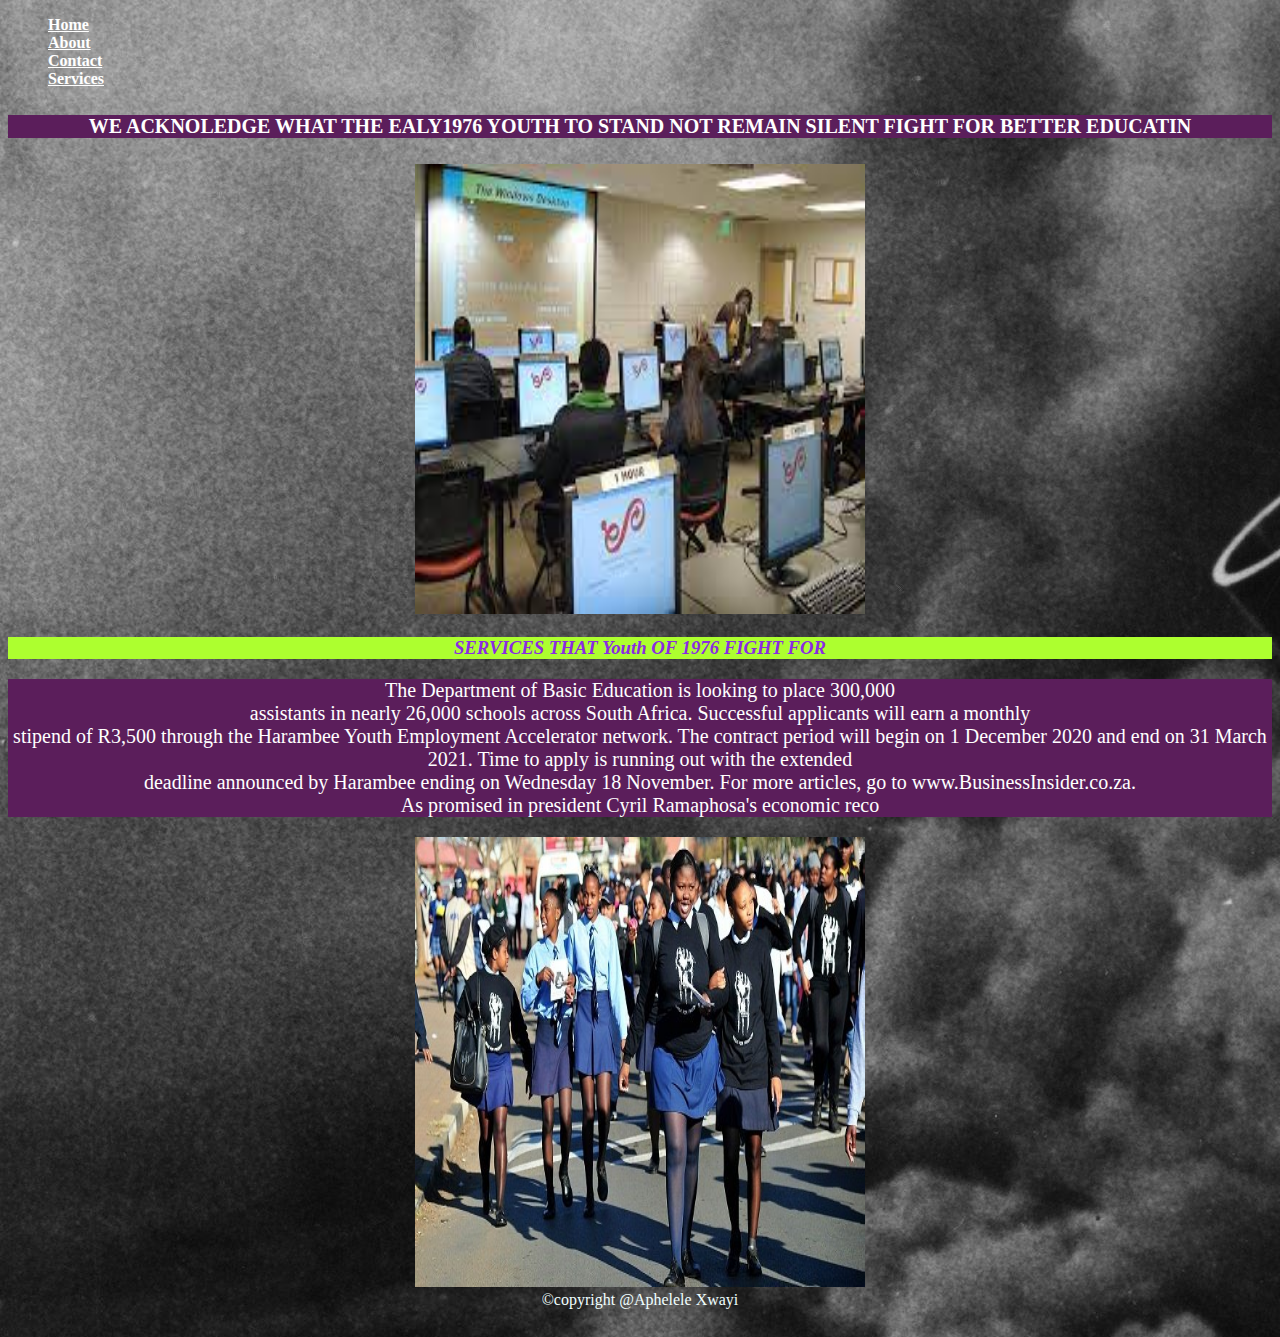
<file: Services.html>
<!DOCTYPE html>
<html>
<head>
<title>Ealy1976</title>
<link rel="stylesheet" href="style1.css">
<meta charset="UTF-8">
</head>
<body>
    
       
 <ul>


    <li><b><a href="index.html" style="color: white">Home</a></b></a></li>
    <li><b><a href="About.html"style="color:white">About</a></b></li>
    <li><b><a href="Contact.html"style="color:white">Contact </a></b></li>
    <li><b><a href="Services.html"style="color:white">Services</a></b></li>
    


</ul>
<h4>WE ACKNOLEDGE WHAT THE EALY1976 YOUTH TO STAND NOT REMAIN 
    SILENT FIGHT FOR BETTER EDUCATIN</h4>
    <center><img src="computer.jpg" width="450"   height="450"</center>

 <h3><i>SERVICES THAT Youth OF 1976 FIGHT FOR</h3></i> 
 <p>The Department of Basic Education is looking to place 300,000<br> assistants in nearly 26,000 schools across South Africa.
    Successful applicants will earn a monthly<br> stipend of R3,500 through the Harambee Youth Employment Accelerator network.
    The contract period will begin on 1 December 2020 and end on 31 March 2021.
    Time to apply is running out with the extended<br>deadline announced by Harambee ending on Wednesday 18 November.
    For more articles, go to www.BusinessInsider.co.za.
    <br> As promised in president Cyril Ramaphosa's economic reco</p>
<center><img src="3.jpg" width="450"   height="450"</center>
<footer>&copy;copyright @Aphelele Xwayi</footer>
 </body>
</body>

</html>
</file>
<file: style1.css>
body {
     background-image: url("soldier.jpg");
     background-color:#5b1e5b;
    }
     h1 {
     color:white;
     background-color:  #5b1e5b;

    }
      
      h3{
           text-align: bold;
           color: blueviolet;
           -webkit-column-break-after: auto;
           background-color: greenyellow;
      }           
          
        P {
            font-size: 5px;

color:white;
background-color: #5b1e5b;
           font-size: 20px;
           text-align: center;
           
      }  

           
      ul{
           color: white;
           list-style-type:none;

}
      
                   
     h1 {
           color:
     }

           text-center

     } 
      a:link, a:visited{
            displa:white;
            width: 120px;
            background-color: rgb(66, 50, 205);
            color: white;
            text-decoration: none;
            font-weight: bold;
            text-transform: uppercase;
            padding: 5px;
                      }
         
               a:hover,a:active{
                     background-color: green;
               }
     img .center {
display: block;
      }
      
.nav{
     
     
     background-image: linear-gradient(rgba(0,0,0,0.7),rgba(0,0,0,0.7)),url(./20.jpg);

}
            
button:hover {
      color: #000000;
      background: #5b1e5b;
      }                                           

         h4 {
            font-size: 5px;

color:white;
background-color: #5b1e5b;
           font-size: 20px;
           text-align: center;
           
      }  
footer{
      color: azure;
      padding-bottom: 20px;
}
</file>
